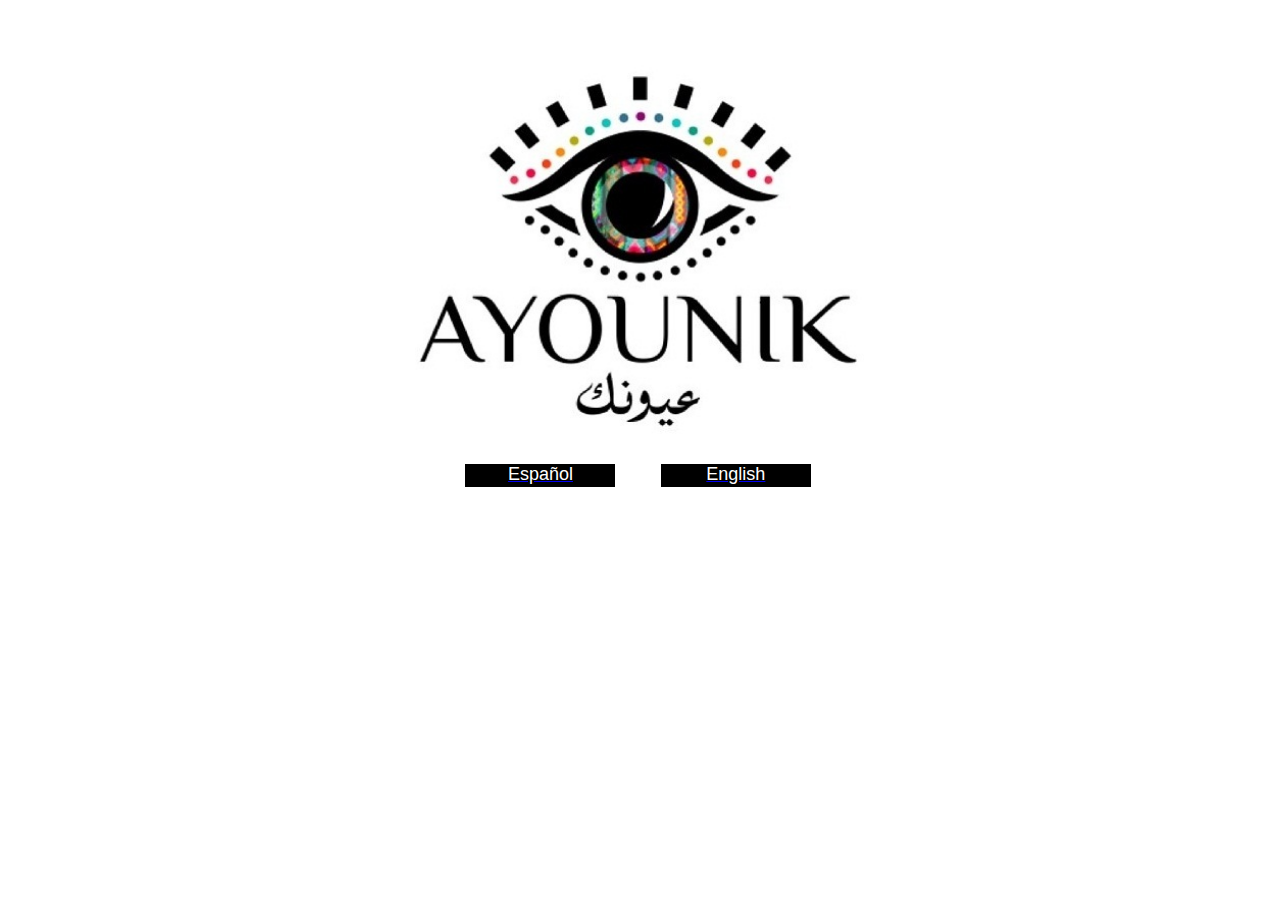
<file: index.html>
<!DOCTYPE html PUBLIC "-//W3C//DTD XHTML 1.0 Transitional//EN" "http://www.w3.org/TR/xhtml1/DTD/xhtml1-transitional.dtd">
<html xmlns="http://www.w3.org/1999/xhtml">
<head>
<meta http-equiv="Content-Type" content="text/html; charset=utf-8" />
<title>Untitled Document</title>
<link href="style/style2.css" rel="stylesheet" type="text/css" />
</head>

<body>
<br /><br /><br />
<table width="600" border="0" align="center">
  <tr>
    <td>&nbsp;</td>
    <td align="center"><img src="img/photo.jpg" width="450" height="370" /></td>
    <td>&nbsp;</td>
  </tr>
  <tr>
    <td>&nbsp;</td>
    <td align="center">&nbsp;</td>
    <td>&nbsp;</td>
  </tr>
  <tr>
    <td>&nbsp;</td>
    <td align="center"><table width="355" border="0">
      <tr>
        <td width="150">
          <a href="index2.html"><div id="Idioma">Español</div></a>
          </td>
        <td width="33">&nbsp;</td>
        <td width="150">
          <a href="index2.html"><div id="Idioma">English</div></a>
          </td>
      </tr>
    </table></td>
    <td>&nbsp;</td>
  </tr>
</table>
</body>
</html>
</file>
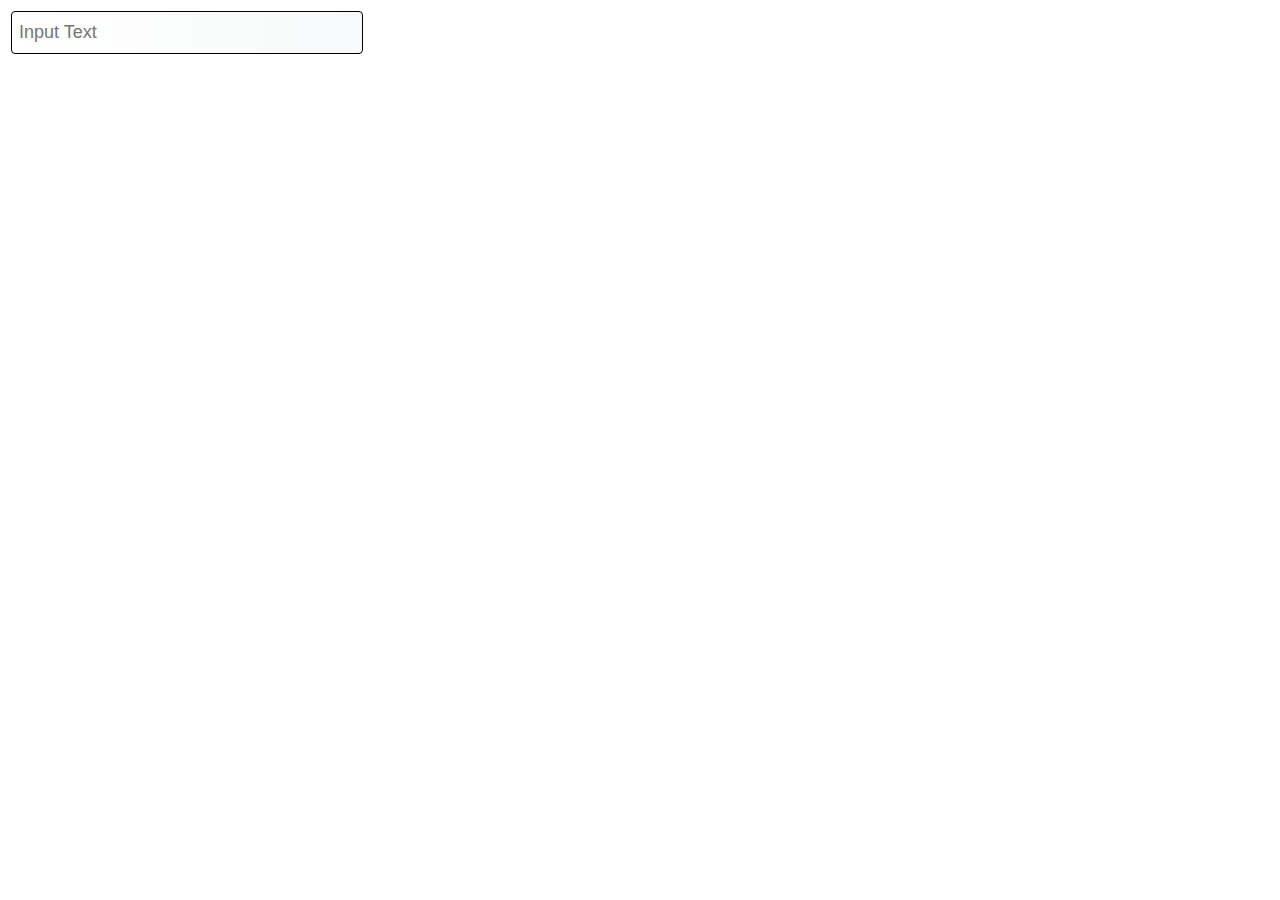
<file: cajas.html>
<!-- By http://jquery-manual.blogspot.com -->
<!DOCTYPE HTML>
<html>
 <head>
  <meta http-equiv="X-UA-Compatible" content="IE=edge">
  <meta http-equiv="Content-Type" content="text/html; charset=utf-8" />
  <title>Como dar estilos css a una caja de texto - input text y textarea</title>

  <style>
  .textbox
  {
  border: 1px solid #000;
  font-size: 18px;
  font-family: Arial, Verdana;
  padding-left: 7px;
  padding-right: 7px;
  padding-top: 10px;
  padding-bottom: 10px;
  border-radius: 4px;
  -moz-border-radius: 4px;
  -webkit-border-radius: 4px;
  -o-border-radius: 4px;
  background: #FFFFFF;
  background: linear-gradient(left, #FFFFFF, #F7F9FA);
  background: -moz-linear-gradient(left, #FFFFFF, #F7F9FA);
  background: -webkit-linear-gradient(left, #FFFFFF, #F7F9FA);
  background: -o-linear-gradient(left, #FFFFFF, #F7F9FA);
  color: #2E3133;
  }
  
  .textbox:focus
  {
  color: #2E3133;
  border-color: #FBFFAD;
  }
 </style>
 </head>
 
 <body>
 <table>
 <tr>
 <td><input type="text" class="textbox" size="30" placeholder="Input Text"></td>

 </tr>
 </table>
</body>
</html>
</file>
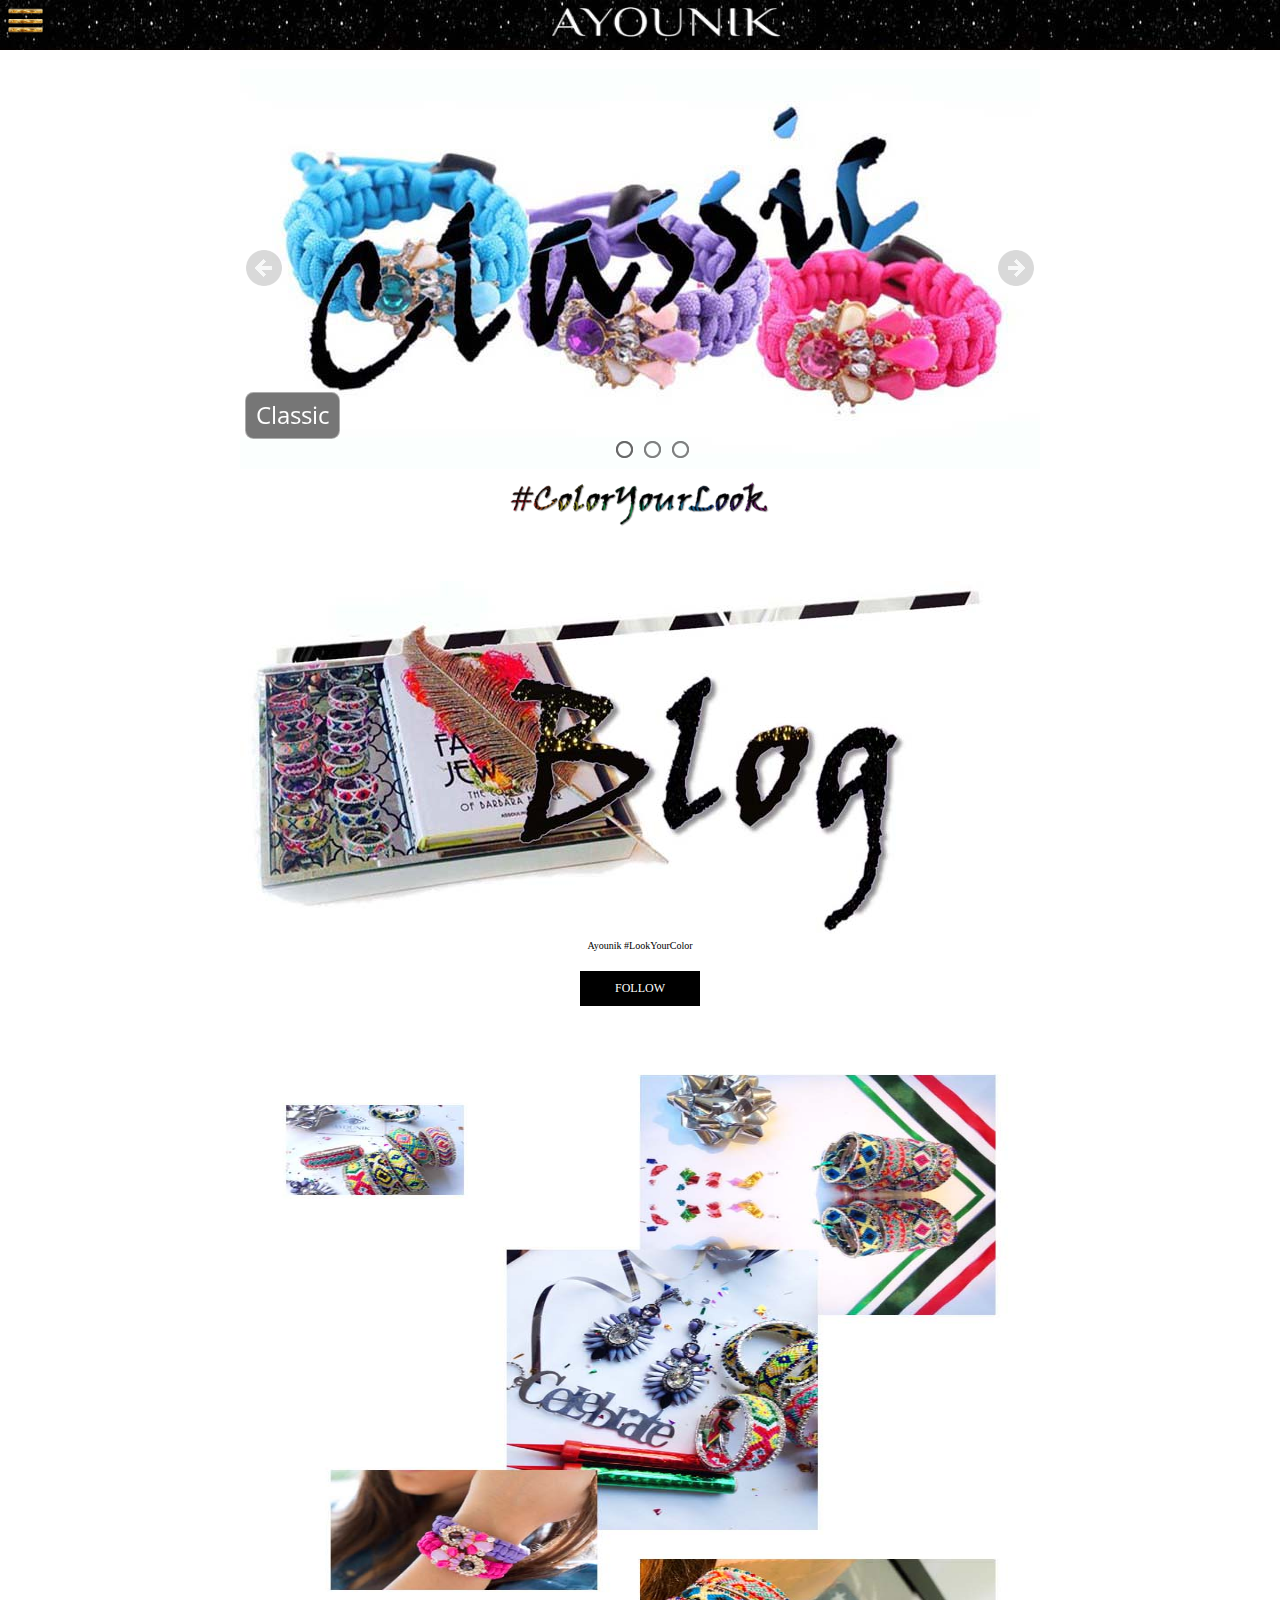
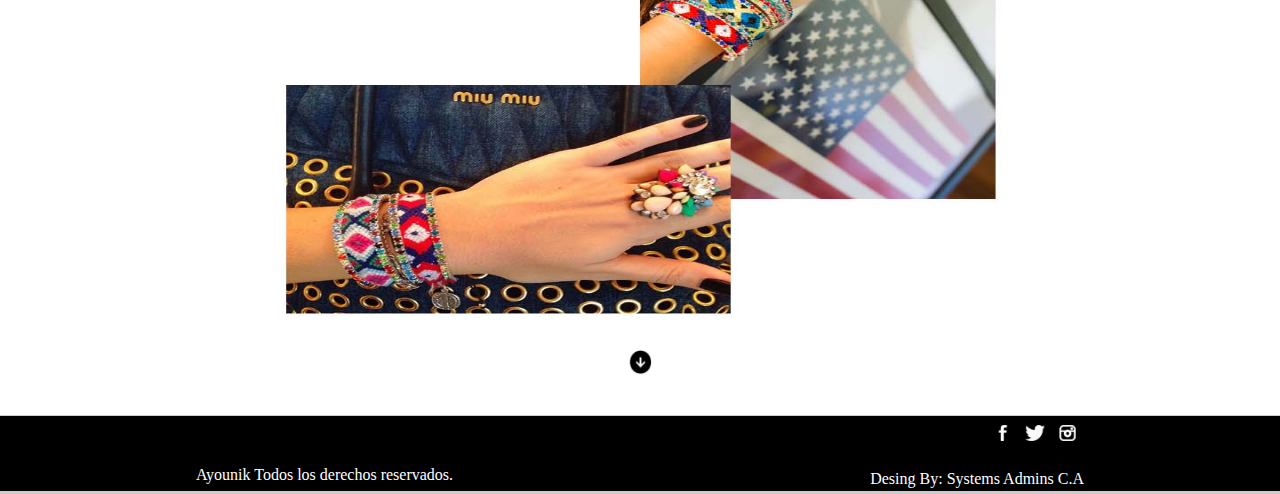
<file: index2.html>
<!DOCTYPE HTML PUBLIC "-//W3C//DTD HTML 4.01 Frameset//EN">
<html xmlns="http://www.w3.org/1999/xhtml">
<head>
<meta http-equiv="Content-Type" content="text/html; charset=utf-8" />
<meta http-equiv="Content-Type" content="text/html; charset=windows-1252" />
<link href="style/style.css" rel="stylesheet" type="text/css">
<script type="text/javascript" src="test.js"></script>
<script type="text/javascript" src="jquery-1.11.1.min.js"></script>
<title>Cabecera y pie fijos</title>


<script type="text/javascript">
    function panel()
    {
      var estilo = document.getElementById("panel").className; <!-- Aqui (donde pone capa) pones el nombre de la clase que le des a la caja que quieres que se despliegue -->
      if (estilo == "hidden")
      {
        document.getElementById("panel").className = "show"; <!-- Lo mismo aqu� (donde pone capa) y donde pones "show" seria el estilo de la caja desplegada -->
      }
      else
      {
        document.getElementById("panel").className = "hidden"; <!-- Lo mismo aqu� (donde pone capa) y donde pones "hidden" seria el estilo de la caja escondida -->
      }
    }
</script>

	<!-- Start WOWSlider.com HEAD section --> <!-- add to the <head> of your page -->
	<link rel="stylesheet" type="text/css" href="engine1/style.css" />
	<script type="text/javascript" src="engine1/jquery.js"></script>
	<!-- End WOWSlider.com HEAD section -->
</head>


<body>

	<div id="cabecera">
  
     <table align="left" border="0" width="50">
    	<tr>
        	<td width="35" align="left"> <input type=image src="img/menu.png" width="45" height="35" onClick="panel()"></td>
       	</tr>
    </table>
    

   
    
     <!-- <table align="center" border="1" width="900">
    	<tr>
        	<td width="35" align="left"><input type=image src="img/menu.png" width="40" height="30" onClick="panel()"></td>
        	<td width="749" align="center"> <img src="img/logo2.png" width="270" height="40"> </td>
       	</tr>
    </table>
   -->
    
    
    
     <table align="center" border="0" width="50">
     	<tr>
        	<td></td>         
       </tr>
       <tr>
         <td width="35" align="left"><img src="img/logo2.png" width="230" height="30"></td>
       </tr>
     </table>
     
	</div><!--FIN DE CABECERA-->
    
    
<div id="contenedor">

<div id="panel" class="hidden">    
	  <br><br><br>
      
          <table width="200" border="0" align="center">
  <tr>
    <td align="center"><a href="index2.html"><img src="img/ojo.png" width="100" height="60"></a></td>    
  </tr>
  <tr>
  	 <td align="center"><font color="#CCCCCC">#Look Your Color</font></td>
  </tr>
</table>
      
      
      
    <div id="separacion1"></div>
    <div id="separacion2"></div>
      <div id="acc"><img src="img/ojo.png" width="20" height="13" /><strong>ACCOUNT</strong></div>
    <div id="acc"><a href="registro.php">Sing In or Register</a></div>
      <div id="acc"><em><a href="#">My Shopping Cart ()</a></em></div>
      <div id="acc"><a href="contacto.php">Contact Us</a></div>
        <div id="separacion2"></div>
      <div id="separacion1"></div>
    <div id="separacion2"></div>
    <div id="acc"><img src="img/ojo.png" width="20" height="13" /><strong>AYOUNIK STORE</strong></div>
       <div id="acc"><a href="#">New Arrivals</a></div>
      <div id="acc"><a href="#">Classics</a></div>
      <div id="acc"><a href="#">All</a></div>
        <div id="separacion2"></div>
      <div id="separacion1"></div>
    <div id="separacion2"></div>
    <div id="acc"><img src="img/ojo.png" width="20" height="13" /><strong>SOCIAL</strong></div>
       <div id="acc"><a href="press.php">Press</a></div>
      <div id="acc"><a href="blog.php">Blog</a></div>
      <div id="acc"><a href="#"> Gallery</a></div>
      
</div><!---FIN DE PANEL-->



<div id="contenedor2">
	
<br>

	<!-- Start WOWSlider.com BODY section --> <!-- add to the <body> of your page -->
	<div id="wowslider-container1">
	<div class="ws_images"><ul>
		<li><img src="data1/images/classic2.jpg" alt="classic2" title="Classic" id="wows1_0"/></li>
		<li><img src="data1/images/img1.jpg" alt="img1" title="Make Mine" id="wows1_1"/></li>
		<li><a href="http://wowslider.com/vf"><img src="data1/images/img7.jpg" alt="full screen slider" title="img7" id="wows1_2"/></a></li>
		
	</ul></div>
	<div class="ws_bullets"><div>
		<a href="#" title="classic2"><img src="data1/tooltips/classic2.jpg" alt="classic2"/>1</a>
		<a href="#" title="img1"><img src="data1/tooltips/img1.jpg" alt="img1"/>2</a>
		<a href="#" title="img7"><img src="data1/tooltips/img7.jpg" alt="img7"/>3</a>
		
	</div></div><span class="wsl"><a href="http://wowslider.com/vu">image carousel</a> by WOWSlider.com v7.2</span>
	<div class="ws_shadow"></div>
	</div>	
	<script type="text/javascript" src="engine1/wowslider.js"></script>
	<script type="text/javascript" src="engine1/script.js"></script>
	<!-- End WOWSlider.com BODY section -->

        
<table width="200" border="0" align="center">
              <tr>
                <td align="center">
                <img src="img/yourlook.png" width="300" height="54">
                <br>
                <br>
                <br>
                <br>
                <img src="img/blog.jpg" width="800" height="353"></td>
             	
              </tr>
            </table>
            
            
    <table width="200" border="0" align="center">
              <tr>
                <td align="center"> <div id="letrablog"> Ayounik #LookYourColor</div></td>
              </tr>
            </table>
          

<table width="126" border="0" align="center">
              <tr>
                <td align="center"><div id="botones">FOLLOW</div></td>
              </tr>
            </table>

		
        
<br><br>
<img src="img/testfotos.jpg" width="800" height="900">

<br>

<table width="200" border="0" align="center">
  <tr>
    <td align="center"><a href="#"><img src="img/flecha.png" width="24" height="28"></a>
    </td>
  </tr>
</table>
<br><br>
    
    
    
</div>  <!---FIN DE CONTENEDO2R-->  
</div> <!---FIN DE CONTENEDOR-->
<div id="pie">
  <table width="900" border="0" align="center">
    <tr>
      <td><table width="332" border="0" align="left">
        <tr>
          <td width="223">&nbsp;</td>
          </tr>
        <tr>
          <td>&nbsp;</td>
        </tr>
        <tr>
          <td><font color="#FFFFFF">Ayounik Todos los derechos reservados.</font></td>
        </tr>
        </table>
        <table width="250" border="0" align="right">
          <tr>
            <td align="right"><a href="#"><img src="img/redes.png" width="95" height="22"></a>
            </td>
          </tr>
          <tr>
            <td>&nbsp;</td>
          </tr>
          <tr>
            <td align="right"><font color="#FFFFFF">Desing By: Systems Admins C.A</font></td>
          </tr>
      </table></td>
    </tr>
  </table>
</div>
</body>

</html>
</file>
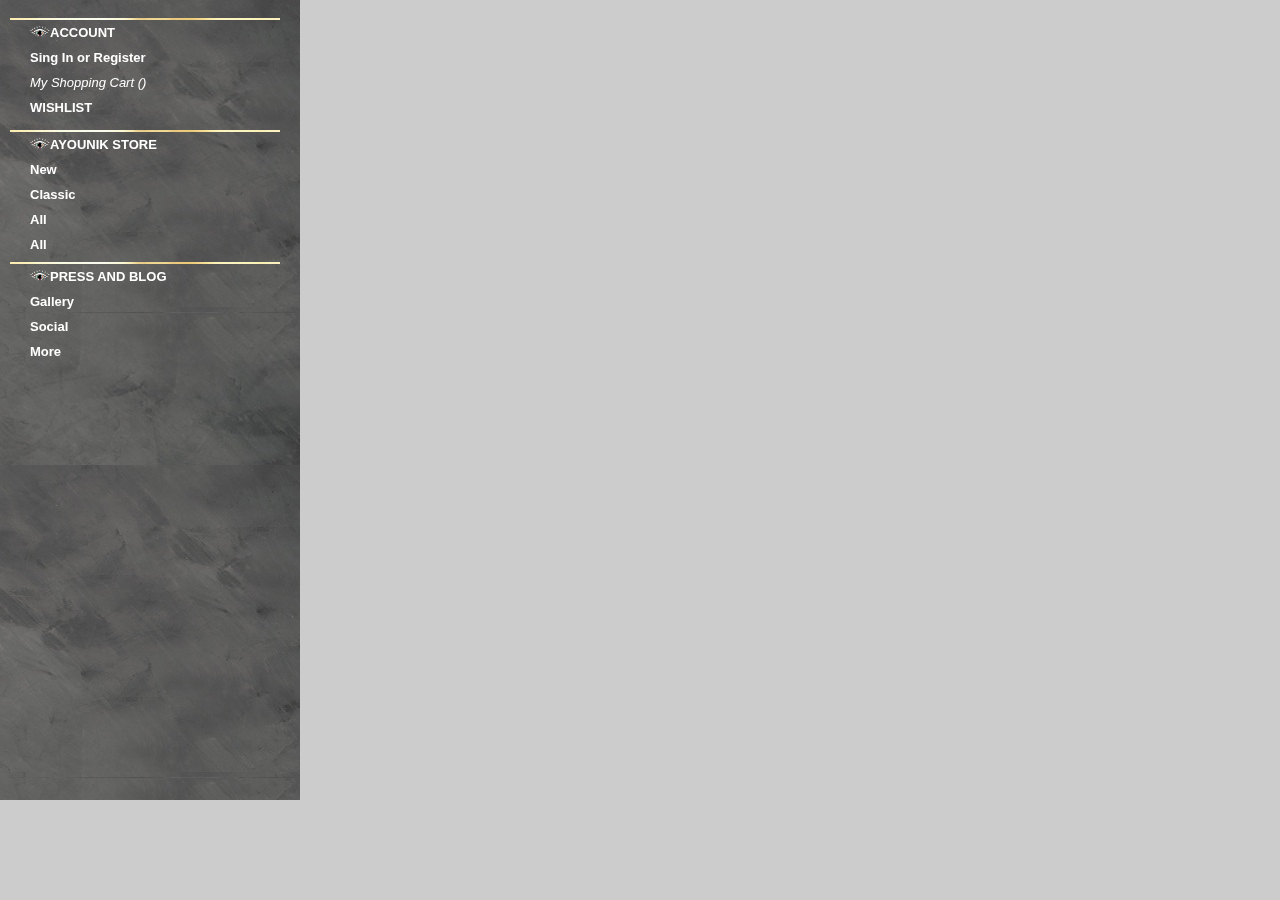
<file: marcooff.html>
<!DOCTYPE html PUBLIC "-//W3C//DTD XHTML 1.0 Transitional//EN" "http://www.w3.org/TR/xhtml1/DTD/xhtml1-transitional.dtd">
<html xmlns="http://www.w3.org/1999/xhtml">
<head>
<meta http-equiv="Content-Type" content="text/html; charset=utf-8" />
<title>Untitled Document</title>
<link href="style/style.css" rel="stylesheet" type="text/css" />
</head>

<body>


<div id="panel" >
	<br />
    
      <div id="separacion1"></div>
    <div id="separacion2"></div>
  
    <div id="acc">
   	<strong><img src="img/ojo.png" width="20" height="11" />ACCOUNT</strong>
    </div>
    
	<div id="acc">
   	<strong><a href="#">Sing In or Register</a></strong></div>
  <div id="acc">
  <em><a href="#">My Shopping Cart ()</a></em></div>
	<div id="acc">
    <strong><a href="#">WISHLIST</a></strong></div>
    
      <div id="separacion2"></div>
  <div id="separacion1"></div>
    <div id="separacion2"></div>
  
    <div id="acc">
   	<strong><img src="img/ojo.png" width="20" height="11" />AYOUNIK STORE</strong>
    </div>


<div id="acc">
<strong><a href="#">New</a></strong></div>
<div id="acc">
<strong> <a href="#">Classic</a></strong></div>
<div id="acc">
<strong><a href="#">All</a></strong></div>
<div id="acc">
<a href="#"><strong>All</strong></a></div>


  <div id="separacion1"></div>
    <div id="separacion2"></div>
  
    <div id="acc">
   	<strong><img src="img/ojo.png" width="20" height="11" />PRESS AND BLOG</strong>
    </div>


<div id="acc">
<strong><a href="#">Gallery</a></strong></div>

<div id="acc">
<strong><a href="#">Social</a></strong></div>

<div id="acc">
<strong><a href="#">More</a></strong></div>
<div id="acc">
</div><!--FIN DE PANEL-->

</body>
</html>
</file>
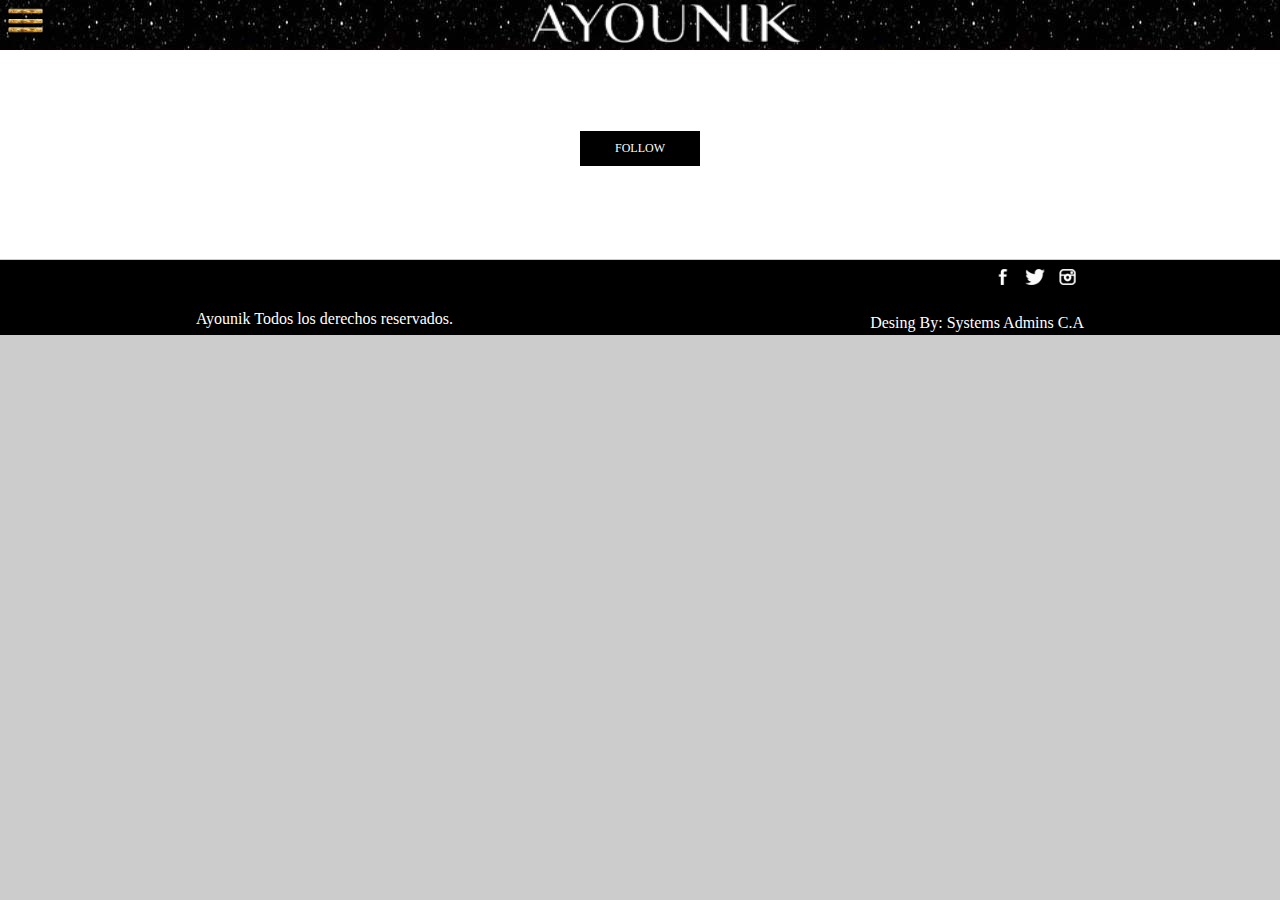
<file: plantilla.html>
<!DOCTYPE HTML PUBLIC "-//W3C//DTD HTML 4.01 Frameset//EN">
<html xmlns="http://www.w3.org/1999/xhtml">
<head>
<meta http-equiv="Content-Type" content="text/html; charset=windows-1252" />
<meta http-equiv="Content-Type" content="text/html; charset=utf-8" />
<link href="style/style.css" rel="stylesheet" type="text/css">
<script type="text/javascript" src="test.js"></script>
<script type="text/javascript" src="jquery-1.11.1.min.js"></script>
<title>Cabecera y pie fijos</title>


<script type="text/javascript">
    function panel()
    {
      var estilo = document.getElementById("panel").className; <!-- Aqui (donde pone capa) pones el nombre de la clase que le des a la caja que quieres que se despliegue -->
      if (estilo == "hidden")
      {
        document.getElementById("panel").className = "show"; <!-- Lo mismo aqu� (donde pone capa) y donde pones "show" seria el estilo de la caja desplegada -->
      }
      else
      {
        document.getElementById("panel").className = "hidden"; <!-- Lo mismo aqu� (donde pone capa) y donde pones "hidden" seria el estilo de la caja escondida -->
      }
    }
</script>

	
	
</head>


<body>

	<div id="cabecera">
  
     <table align="left" border="0" width="50">
    	<tr>
        	<td width="35" align="left"> <input type=image src="img/menu.png" width="45" height="35" onClick="panel()"></td>
       	</tr>
    </table>
    

   
    

    
    
     <table align="center" border="0" width="50">
       <tr>
         <td width="35" align="left"><img src="img/logo2.png" width="270" height="40"></td>
       </tr>
     </table>
	</div><!--FIN DE CABECERA-->
    
    
<div id="contenedor">

<div id="panel" class="hidden">    
	  <br><br><br><br>
    <div id="separacion1"></div>
    <div id="separacion2"></div>
      <div id="acc"><img src="img/ojo.png" width="20" height="13" /><strong>ACCOUNT</strong></div>
    <div id="acc"><a href="#">Sing In or Register</a></div>
      <div id="acc"><em><a href="#">My Shopping Cart ()</a></em></div>
      <div id="acc"><a href="#">WISHLIST</a></div>
        <div id="separacion2"></div>
      <div id="separacion1"></div>
    <div id="separacion2"></div>
    <div id="acc"><img src="img/ojo.png" width="20" height="13" /><strong>AYOUNIK STORE</strong></div>
       <div id="acc"><a href="#">New Arrivals</a></div>
      <div id="acc"><a href="#">Classics</a></div>
      <div id="acc"><a href="#">All</a></div>
        <div id="separacion2"></div>
      <div id="separacion1"></div>
    <div id="separacion2"></div>
    <div id="acc"><img src="img/ojo.png" width="20" height="13" /><strong>PRESS AND BLOG</strong></div>
       <div id="acc"><a href="#">Gallery</a></div>
      <div id="acc"><a href="#">Social</a></div>
      <div id="acc"><a href="#"> More</a></div>
      
</div><!---FIN DE PANEL-->



<div id="contenedor2">
	

	

        
<table width="200" border="0" align="center">
              <tr>
                <td align="center"><br>
                <br>
                <br>
                <br></td>
             	
              </tr>
            </table>
<table width="126" border="0" align="center">
              <tr>
                <td align="center"><div id="botones">FOLLOW</div></td>
              </tr>
            </table>

		
        
<br><br>
<br>
<br><br>
    
    
    
</div>  <!---FIN DE CONTENEDO2R-->  
</div> <!---FIN DE CONTENEDOR-->
<div id="pie">
  <table width="900" border="0" align="center">
    <tr>
      <td><table width="332" border="0" align="left">
        <tr>
          <td width="223">&nbsp;</td>
          </tr>
        <tr>
          <td>&nbsp;</td>
        </tr>
        <tr>
          <td><font color="#FFFFFF">Ayounik Todos los derechos reservados.</font></td>
        </tr>
        </table>
        <table width="250" border="0" align="right">
          <tr>
            <td align="right"><a href="#"><img src="img/redes.png" width="95" height="22"></a>
            </td>
          </tr>
          <tr>
            <td>&nbsp;</td>
          </tr>
          <tr>
            <td align="right"><font color="#FFFFFF">Desing By: Systems Admins C.A</font></td>
          </tr>
      </table></td>
    </tr>
  </table>
</div>
</body>

</html>
</file>
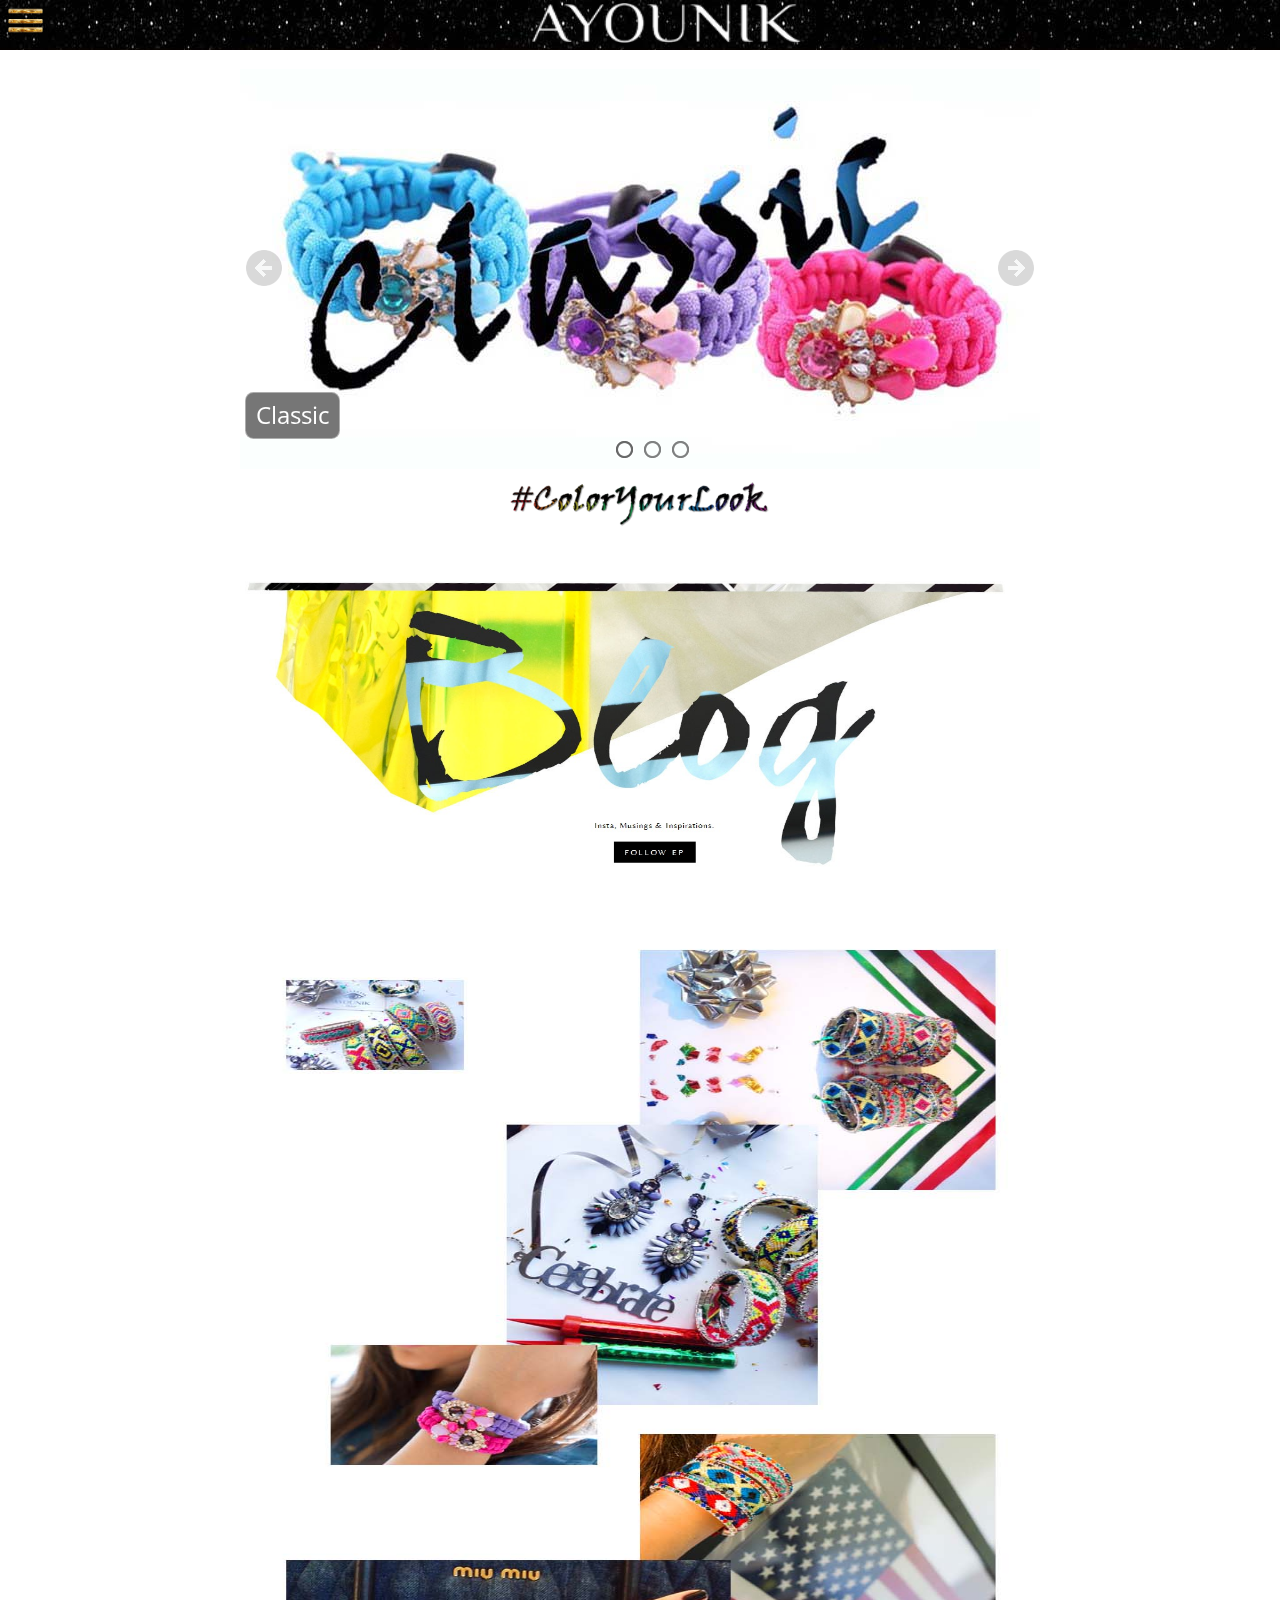
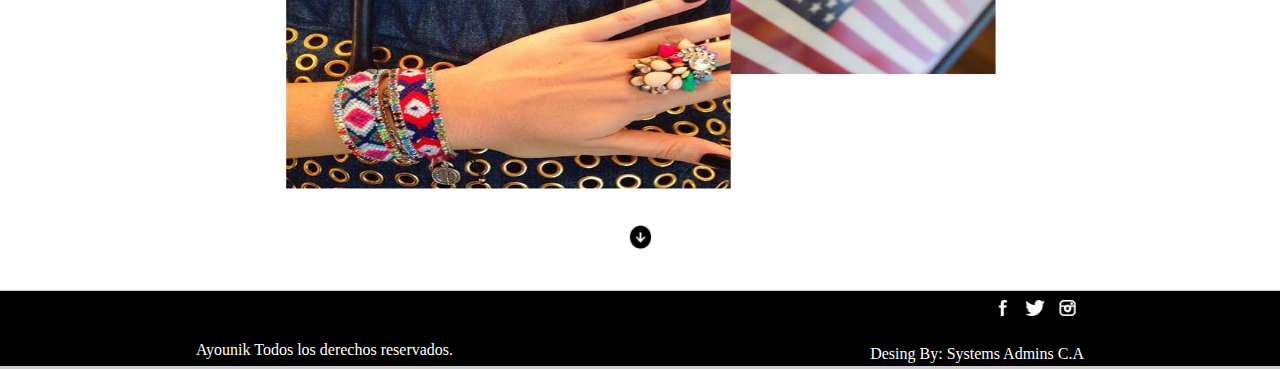
<file: ventana3 - copia.html>
<!DOCTYPE HTML PUBLIC "-//W3C//DTD HTML 4.01 Frameset//EN">
<html xmlns="http://www.w3.org/1999/xhtml">
<head>
<meta http-equiv="Content-Type" content="text/html; charset=windows-1252" />
<meta http-equiv="Content-Type" content="text/html; charset=utf-8" />
<link href="style/style.css" rel="stylesheet" type="text/css">
<script type="text/javascript" src="test.js"></script>
<script type="text/javascript" src="jquery-1.11.1.min.js"></script>
<title>Cabecera y pie fijos</title>


<script type="text/javascript">
    function panel()
    {
      var estilo = document.getElementById("panel").className; <!-- Aqui (donde pone capa) pones el nombre de la clase que le des a la caja que quieres que se despliegue -->
      if (estilo == "hidden")
      {
        document.getElementById("panel").className = "show"; <!-- Lo mismo aqu� (donde pone capa) y donde pones "show" seria el estilo de la caja desplegada -->
      }
      else
      {
        document.getElementById("panel").className = "hidden"; <!-- Lo mismo aqu� (donde pone capa) y donde pones "hidden" seria el estilo de la caja escondida -->
      }
    }
</script>

	<!-- Start WOWSlider.com HEAD section --> <!-- add to the <head> of your page -->
	<link rel="stylesheet" type="text/css" href="engine1/style.css" />
	<script type="text/javascript" src="engine1/jquery.js"></script>
	<!-- End WOWSlider.com HEAD section -->
</head>


<body>

	<div id="cabecera">
  
     <table align="left" border="0" width="50">
    	<tr>
        	<td width="35" align="left"> <input type=image src="img/menu.png" width="45" height="35" onClick="panel()"></td>
       	</tr>
    </table>
    

   
    
     <!-- <table align="center" border="1" width="900">
    	<tr>
        	<td width="35" align="left"><input type=image src="img/menu.png" width="40" height="30" onClick="panel()"></td>
        	<td width="749" align="center"> <img src="img/logo2.png" width="270" height="40"> </td>
       	</tr>
    </table>
   -->
    
    
     <table align="center" border="0" width="50">
       <tr>
         <td width="35" align="left"><img src="img/logo2.png" width="270" height="40"></td>
       </tr>
     </table>
	</div><!--FIN DE CABECERA-->
    
    
<div id="contenedor">

<div id="panel" class="hidden">    
	  <br>PANEL<br><br>
      Elemento #1
      <br>
       Elemento #1
      <br>
       Elemento #1
      <br>
       Elemento #1
      <br>
       Elemento #1
      <br>
       Elemento #1
      <br>
       Elemento #1
      <br>
       Elemento #1
      <br>
       Elemento #1
      <br>
       Elemento #1
      <br>
</div><!---FIN DE PANEL-->



<div id="contenedor2">
	
<br>

	<!-- Start WOWSlider.com BODY section --> <!-- add to the <body> of your page -->
	<div id="wowslider-container1">
	<div class="ws_images"><ul>
		<li><img src="data1/images/classic2.jpg" alt="classic2" title="Classic" id="wows1_0"/></li>
		<li><img src="data1/images/img1.jpg" alt="img1" title="Make Mine" id="wows1_1"/></li>
		<li><a href="http://wowslider.com/vf"><img src="data1/images/img7.jpg" alt="full screen slider" title="img7" id="wows1_2"/></a></li>
		
	</ul></div>
	<div class="ws_bullets"><div>
		<a href="#" title="classic2"><img src="data1/tooltips/classic2.jpg" alt="classic2"/>1</a>
		<a href="#" title="img1"><img src="data1/tooltips/img1.jpg" alt="img1"/>2</a>
		<a href="#" title="img7"><img src="data1/tooltips/img7.jpg" alt="img7"/>3</a>
		
	</div></div><span class="wsl"><a href="http://wowslider.com/vu">image carousel</a> by WOWSlider.com v7.2</span>
	<div class="ws_shadow"></div>
	</div>	
	<script type="text/javascript" src="engine1/wowslider.js"></script>
	<script type="text/javascript" src="engine1/script.js"></script>
	<!-- End WOWSlider.com BODY section -->

        
<table width="200" border="0" align="center">
              <tr>
                <td align="center">
                <img src="img/yourlook.png" width="300" height="54">
                <br>
                <br>
                <br>
                <br>
                <img src="img/blog_banner.jpg" width="800" height="300">
                </td>
              </tr>
            </table>
		
        
<br><br>
<img src="img/testfotos.jpg" width="800" height="900">

<br>

<table width="200" border="0" align="center">
  <tr>
    <td align="center"><a href="#"><img src="img/flecha.png" width="24" height="28"></a>
    </td>
  </tr>
</table>
<br><br>
    
    
    
</div>  <!---FIN DE CONTENEDO2R-->  
</div> <!---FIN DE CONTENEDOR-->
<div id="pie">
  <table width="900" border="0" align="center">
    <tr>
      <td><table width="332" border="0" align="left">
        <tr>
          <td width="223">&nbsp;</td>
          </tr>
        <tr>
          <td>&nbsp;</td>
        </tr>
        <tr>
          <td><font color="#FFFFFF">Ayounik Todos los derechos reservados.</font></td>
        </tr>
        </table>
        <table width="250" border="0" align="right">
          <tr>
            <td align="right">
            <img src="img/redes.png" width="95" height="22">
            </td>
          </tr>
          <tr>
            <td>&nbsp;</td>
          </tr>
          <tr>
            <td align="right"><font color="#FFFFFF">Desing By: Systems Admins C.A</font></td>
          </tr>
      </table></td>
    </tr>
  </table>
</div>
</body>

</html>
</file>
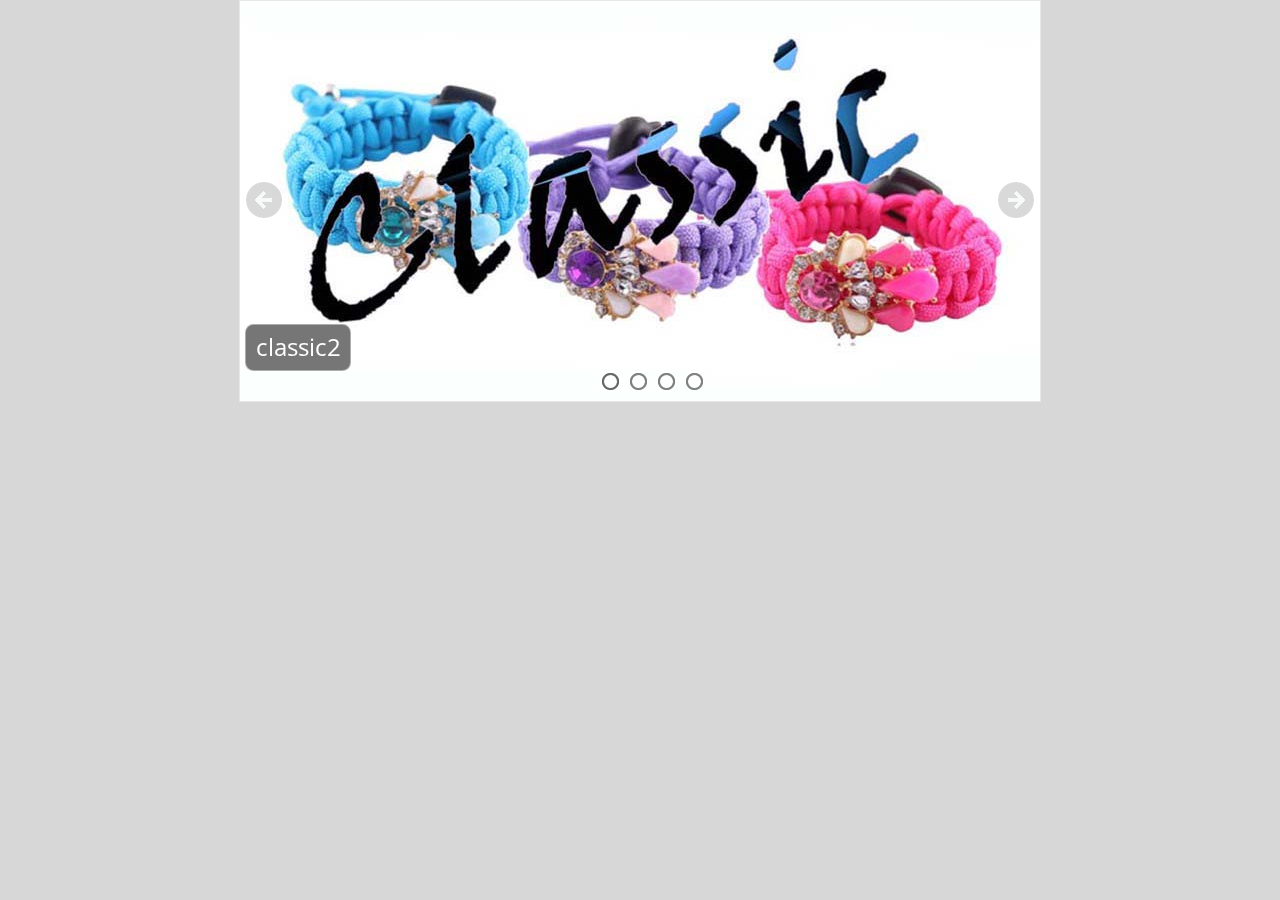
<file: wow slider.html>
<!DOCTYPE html>
<html>
<head>
	<title>Ayounik} generated by WOWSlider.com</title>
	<meta http-equiv="content-type" content="text/html; charset=utf-8" />
	<meta name="description" content="Made with WOW Slider - Create beautiful, responsive image sliders in a few clicks. Awesome skins and animations. Image carousel" />
	
	<!-- Start WOWSlider.com HEAD section --> <!-- add to the <head> of your page -->
	<link rel="stylesheet" type="text/css" href="engine1/style.css" />
	<script type="text/javascript" src="engine1/jquery.js"></script>
	<!-- End WOWSlider.com HEAD section -->

</head>
<body style="background-color:#d7d7d7;margin:auto">
	
	<!-- Start WOWSlider.com BODY section --> <!-- add to the <body> of your page -->
	<div id="wowslider-container1">
	<div class="ws_images"><ul>
		<li><img src="data1/images/classic2.jpg" alt="classic2" title="classic2" id="wows1_0"/></li>
		<li><img src="data1/images/img1.jpg" alt="img1" title="img1" id="wows1_1"/></li>
		<li><a href="http://wowslider.com/vf"><img src="data1/images/img7.jpg" alt="full screen slider" title="img7" id="wows1_2"/></a></li>
		<li><img src="data1/images/photo_4.jpg" alt="photo 4" title="photo 4" id="wows1_3"/></li>
	</ul></div>
	<div class="ws_bullets"><div>
		<a href="#" title="classic2"><img src="data1/tooltips/classic2.jpg" alt="classic2"/>1</a>
		<a href="#" title="img1"><img src="data1/tooltips/img1.jpg" alt="img1"/>2</a>
		<a href="#" title="img7"><img src="data1/tooltips/img7.jpg" alt="img7"/>3</a>
		<a href="#" title="photo 4"><img src="data1/tooltips/photo_4.jpg" alt="photo 4"/>4</a>
	</div></div><span class="wsl"><a href="http://wowslider.com/vu">image carousel</a> by WOWSlider.com v7.2</span>
	<div class="ws_shadow"></div>
	</div>	
	<script type="text/javascript" src="engine1/wowslider.js"></script>
	<script type="text/javascript" src="engine1/script.js"></script>
	<!-- End WOWSlider.com BODY section -->

</body>
</html>
</file>
<file: style/style2.css>
@charset "utf-8";
/* CSS Document */


body{
	background-color:#FFF;
}
#Idioma{	
	width:150px;
	height:23px;	
	background-color:#000;
	font-family:"Lucida Sans Unicode", "Lucida Grande", sans-serif;
	font-size:18px;
	color:#FFF;
	text-align:center;
	text-decoration:none;
}

#Idioma:hover {
	width:150px;
	height:23px;	
	background-color:#CCC;
	font-family:"Lucida Sans Unicode", "Lucida Grande", sans-serif;
	font-size:18px;
	color:#000;
	text-align:center;
	text-decoration:none;
}


#Marcoglobal{	
	width:1000px;
	height:auto;	
	margin: 0 auto 0 auto;
	background-color:#FFF;
}

#Menu{	
	height:200px;
	width:1000px;
	float:left;
	font-family:"Lucida Sans Unicode", "Lucida Grande", sans-serif;
	font-size: 17px;
	background-image:url(../img/test.png);

	
}	

#Rotador{	
	width:1000px;
	height:600px;	
	float:left;
}

#Models{	
	width:1000px;
	height:400px;	
	float:left;
	color:#FFF;
	
}


#centro
{	
	width: 200px;
	height: 50px;	
}


#Separacion1
{	width: 1000px;
	height: 30px;
	float:left;	
}
#Redes{	
	width:1000px;
	height:80px;		
	float:left;

}
#Direccion{	
	width:1000px;
	height:60px;		
	float:left;
	background-color:#000;
	font-family:"Lucida Sans Unicode", "Lucida Grande", sans-serif;
	font-size:14px;
	color:#FFF;
}
</file>
<file: style/style.css>
@charset "utf-8";
/* CSS Document */


body{
	margin:0;
	background-color:#CCC;	
}


/*.imput {width: 245px; height: 20px; background-color:#CFF; border: 1px solid; float:inherit;}*/
.hidden {display: none;}
.show {border:1px solid; width:243px;}

#cabecera {
	position:fixed;	
	width:100%;
	height: 50px;
	background-image:url(../img/backmenu.jpg);
	text-align:center;
	color:#FFF;
	z-index:10;
	
}	

#contenedor {
	width:100%;
	height:auto;
	background-color:#FFF;
}

#contenedor2 {
	padding-top:50px;
	width:900px;
	height:auto;
	margin:0 auto 0 auto;
	background-color:#FFF;
	text-align:center;
}


#panel{		
	width:300px;
	height:800px;
	background-image:url(../img/plomo.jpg);
	color:#FFF;
	position:fixed;
	z-index:9;
	}
	
	#acc
	{
		width:180px;
		height: 25px;
		color:#FFF;
		font-family:"Lucida Sans Unicode", "Lucida Grande", sans-serif;
		font-size: 13px;		
		padding-left:30px;
	

	}
	#separacion1
	{
	width:270px;
	height:2px;
	margin-left: 10px;
	background-image:url(../img/oro2.jpg);
	

	
	}
	#separacion2
	{
	width:200px;
	height:5px;	

	}
	
	a
	{
		color:#FFF;
		text-decoration:none;		
		
	}
	a:hover{
		color:#CCC;
		text-decoration:line-through;
	}
	
#pie {

	margin-top: 1px;	
	width:100%;
	height:75px;
	background-color:#000;
	font-family:Georgia, "Times New Roman", Times, serif;
	text-align:center;
	font-size: 10px;
	
}


#botones
{
	width: 120px;
	height:25px;
	background-color:#000;
	color:#FFF;
	text-align:center;
	padding-top: 10px;
	font-size:12px;
}


#letrablog
{
	width: 120px;
	height:25px;
	background-color:#FFF;
	color:#000;
	text-align:center;
	font-size:10px;
}
</file>
<file: engine1/style.css>
/*
 *	generated by WOW Slider 7.2
 *	template Surface
 */
@import url(https://fonts.googleapis.com/css?family=Open+Sans+Condensed:300&subset=latin,latin-ext,cyrillic);
#wowslider-container1 { 
	display: table;
	zoom: 1; 
	position: relative;
	width: auto;
	max-height:400px;
	margin:0px auto 0px;
	z-index:8;
	text-align:left; /* reset align=center */
	font-size: 10px;

	/* reset box-sizing (to boostrap friendly) */
	-webkit-box-sizing: content-box;
	-moz-box-sizing: content-box;
	box-sizing: content-box; 
}
* html #wowslider-container1{ width:800px }
#wowslider-container1 .ws_images ul{
	position:relative;
	width: 10000%; 
	height:100%;
	left:0;
	list-style:none;
	margin:0;
	padding:0;
	border-spacing:0;
	overflow: visible;
	/*table-layout:fixed;*/
}
#wowslider-container1 .ws_images ul li{
	position: relative;
	width:1%;
	height:100%;
	line-height:0; /*opera*/
	overflow: hidden;
	float:left;
	font-size:0;
	padding:0 0 0 0 !important;
	margin:0 0 0 0 !important;
}

#wowslider-container1 .ws_images{
	position: relative;
	left:0;
	top:0;
	height:100%;
	max-height:400px;
	max-width: 800px;
	vertical-align: top;
	border:1px solid rgba(255, 255, 255, 0.4);
	overflow: hidden;
}
#wowslider-container1 .ws_images ul a{
	width:100%;
	height:100%;
	max-height:400px;
	display:block;
	color:transparent;
}
#wowslider-container1 img{
	max-width: none !important;
}
#wowslider-container1 .ws_images ul img,
#wowslider-container1 .ws_images > div > img{
	width:100%;
	border:none 0;
	max-width: none;
	padding:0;
	margin:0;
}
#wowslider-container1 .ws_images > div > img {
	max-height:400px;
}

#wowslider-container1 .ws_images iframe {
	position: absolute;
	z-index: -1;
}

#wowslider-container1 .ws_controls {
	position: absolute;
	top: 0;
	left: 0;
	right: 0;
	bottom: 0;
}

#wowslider-container1 .ws-title > div {
	display: inline-block !important;
}

#wowslider-container1 a{ 
	text-decoration: none; 
	outline: none; 
	border: none; 
}

#wowslider-container1  .ws_bullets { 
	float: left;
	position:absolute;
	z-index:70;
}
#wowslider-container1  .ws_bullets div{
	position:relative;
	float:left;
	font-size: 0px;
}
#wowslider-container1  .wsl{
	display:none;
}
#wowslider-container1 sound, 
#wowslider-container1 object{
	position:absolute;
}

/* prevent some of users reset styles */
#wowslider-container1 .ws_effect {
	position: static;
	width: 100%;
	height: 100%;
}

#wowslider-container1 .ws_photoItem {
	background: #fff;
}
#wowslider-container1 .ws_photoItem > div {
	left: 2em;
	right: 2em;
	top: 2em;
	bottom: 2em;
}


#wowslider-container1.ws_gestures {
	cursor: -webkit-grab;
	cursor: -moz-grab;
	cursor: url("[data-uri]"), move;
}
#wowslider-container1.ws_gestures.ws_grabbing {
	cursor: -webkit-grabbing;
	cursor: -moz-grabbing;
	cursor: url("[data-uri]"), move;
}

/* hide controls when video start play */
#wowslider-container1.ws_video_playing .ws_bullets {
	display: none;
}
#wowslider-container1.ws_video_playing:hover .ws_bullets {
	display: block;
}
/* IE fix because it don't show controls on hover if frame visible */
#wowslider-container1.ws_video_playing_ie .ws_bullets,
#wowslider-container1.ws_video_playing_ie a.ws_next,
#wowslider-container1.ws_video_playing_ie a.ws_prev {
	display: block;
}


/* youtube/vimeo buttons */
#wowslider-container1 .ws_video_btn {
	position: absolute;
	display: none;
	cursor: pointer;
	top: 0;
	left: 0;
	width: 100%;
	height: 100%;
	z-index: 55;
}
#wowslider-container1 .ws_video_btn.ws_youtube,
#wowslider-container1 .ws_video_btn.ws_vimeo {
	display: block;
}
#wowslider-container1 .ws_video_btn div {
	position: absolute;
	background-image: url(./playvideo.png);
	background-size: 200%;
	top: 50%;
	left: 50%;
	width: 7em;
	height: 5em;
	margin-left: -3.5em;
	margin-top: -2.5em;
}
#wowslider-container1 .ws_video_btn.ws_youtube div {
	background-position: 0 0;
}
#wowslider-container1 .ws_video_btn.ws_youtube:hover div {
	background-position: 100% 0;
}
#wowslider-container1 .ws_video_btn.ws_vimeo div {
	background-position: 0 100%;
}
#wowslider-container1 .ws_video_btn.ws_vimeo:hover div {
	background-position: 100% 100%;
}

#wowslider-container1 .ws_playpause.ws_hide {
	display: none !important;
}

#wowslider-container1  .ws_bullets { 
	padding: 9px; 
}
#wowslider-container1 .ws_bullets a { 
	width:21px;
	height:21px;
	background: url(./bullet.png) left top;
	float: left; 
	text-indent: -4000px; 
	position:relative;
	margin-left:7px;
	color:transparent;
}
#wowslider-container1 .ws_bullets a:hover{
	background-position: 0 50%;
}
#wowslider-container1 .ws_bullets a.ws_selbull{
	background-position: 0 100%;
}
#wowslider-container1 a.ws_next, #wowslider-container1 a.ws_prev {
	background-size: 200%;

	position:absolute;
	top:50%;
	margin-top:-2em;
	z-index:60;
	height: 3.8em;
	width: 3.8em;
	background-image: url(./arrows.png);
}
#wowslider-container1 a.ws_next{
	background-position: 100% 0;
	right:0.5em;
}
#wowslider-container1 a.ws_prev {
	left:0.5em;
	background-position: 0 0; 
}
#wowslider-container1 a.ws_next:hover{
	background-position: 100% 50%;
}
#wowslider-container1 a.ws_prev:hover {
	background-position: 0 50%;
}  
#wowslider-container1 a.ws_next:active{
	background-position: 100% 100%;
}
#wowslider-container1 a.ws_prev:active {
	background-position: 0 100%; 
}

/*playpause*/
#wowslider-container1 .ws_playpause {
    width: 3.8em;
    height: 3.8em;
    position: absolute;
    top: 50%;
    left: 50%;
    margin-left: -1.9em;
    margin-top: -1.9em;
    z-index: 59;
}

#wowslider-container1 .ws_pause {
	background-size: 100%;
    background-image: url(./pause.png);
}

#wowslider-container1 .ws_play {
	background-size: 100%;
    background-image: url(./play.png);
}

#wowslider-container1 .ws_pause:hover, #wowslider-container1 .ws_play:hover {
    background-position: 50% 50% !important;
}
#wowslider-container1 .ws_pause:active, #wowslider-container1 .ws_play:active {
    background-position: 100% 100% !important;
}/* bottom center */
#wowslider-container1  .ws_bullets {
    bottom: 0px;
	left:50%;
}
#wowslider-container1  .ws_bullets div{
	left:-50%;
}
#wowslider-container1 .ws-title{
	position:absolute;
	display:block;
	bottom: 3em;
	left: 0.5em;
	margin-right: 0.5em; 
	color:#FFFFFF;
	z-index: 50;
	font-family:'Open Sans Condensed', sans-serif;
	line-height: 2.6em;
}
#wowslider-container1 .ws-title div,#wowslider-container1 .ws-title span{
	display:inline-block;
	padding:0.4em;
	background:#555555;
	border:1px solid rgba(255, 255, 255, 0.4);
	border-radius:0.35em;
	-moz-border-radius:0.35em;
	-webkit-border-radius:0.35em; 
	opacity:0.8;
	filter:progid:DXImageTransform.Microsoft.Alpha(opacity=90);	
}
#wowslider-container1 .ws-title div{
	display:block;
	margin-top:0.25em;
	font-size: 1.8em;
	line-height: 1.15em;
}
#wowslider-container1 .ws-title span{
	font-size: 2.4em;
}#wowslider-container1 .ws_images > ul{
	animation: wsBasic 16s infinite;
	-moz-animation: wsBasic 16s infinite;
	-webkit-animation: wsBasic 16s infinite;
}
@keyframes wsBasic{0%{left:-0%} 12.5%{left:-0%} 25%{left:-100%} 37.5%{left:-100%} 50%{left:-200%} 62.5%{left:-200%} 75%{left:-300%} 87.5%{left:-300%} }
@-moz-keyframes wsBasic{0%{left:-0%} 12.5%{left:-0%} 25%{left:-100%} 37.5%{left:-100%} 50%{left:-200%} 62.5%{left:-200%} 75%{left:-300%} 87.5%{left:-300%} }
@-webkit-keyframes wsBasic{0%{left:-0%} 12.5%{left:-0%} 25%{left:-100%} 37.5%{left:-100%} 50%{left:-200%} 62.5%{left:-200%} 75%{left:-300%} 87.5%{left:-300%} }

#wowslider-container1 .ws_bullets  a img{
	text-indent:0;
	display:block;
	bottom:20px;
	left:-48px;
	visibility:hidden;
	position:absolute;
    border: 3px solid rgba(255, 255, 255, 0.4);
	border-radius:5px;
	-moz-border-radius:5px;
	-webkit-border-radius:5px;
	max-width:none;
}
#wowslider-container1 .ws_bullets a:hover img{
	visibility:visible;
}

#wowslider-container1 .ws_bulframe div div{
	height:48px;
	overflow:visible;
	position:relative;
}
#wowslider-container1 .ws_bulframe div {
	left:0;
	overflow:hidden;
	position:relative;
	width:96px;
	background-color:#FFF;
}
#wowslider-container1  .ws_bullets .ws_bulframe{
	display:none;
	bottom:26px;
	overflow:visible;
	position:absolute;
	cursor:pointer;
    border: 3px solid rgba(255, 255, 255, 0.4);
	border-radius:5px;
	-moz-border-radius:5px;
	-webkit-border-radius:5px;
}
#wowslider-container1 .ws_bulframe span{
	display:block;
	position:absolute;
	bottom:-9px;
	margin-left:-1px;
	left:48px;
	background:url(./triangle.png);
	width:15px;
	height:6px;
}#wowslider-container1 .ws_bulframe div div{
	height: auto;
}

@media all and (max-width:400px){
	#wowslider-container1 .ws_controls,
	#wowslider-container1 .ws_bullets,
	#wowslider-container1 .ws_thumbs{
		display: none
	}
}
</file>
